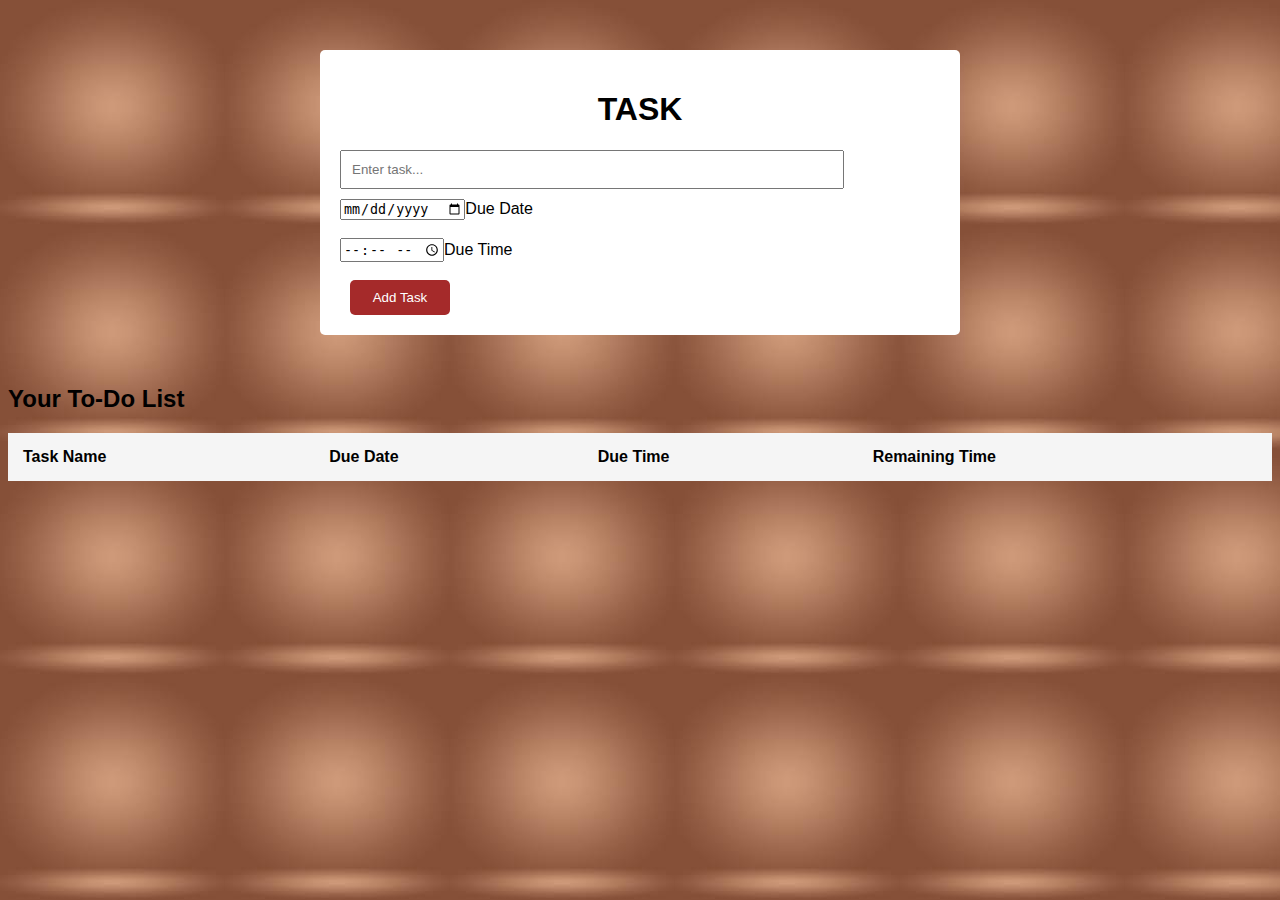
<file: time management app/index.html>
<!DOCTYPE html>
<html lang="en">
<head>
  <meta charset="UTF-8">
  <meta name="viewport" content="width=device-width, initial-scale=1.0">
  <title>Time Management</title>
  <link rel="stylesheet" href="styles.css">
</head>
<body>
  <div id="container">
    <div id="c2">
      <h1>TASK</h1>
      <input type="text" id="taskInput" placeholder="Enter task...">
      <input type="date" id="date">Due Date<br><br>
      <input type="time" id="time">Due Time<br><br>
      <button id="addbtn">Add Task</button>
    </div>
  
    <div id="listBox">
      <h2>Your To-Do List</h2>
      <table id="tasklist">
        <tr>
          <th>Task Name</th>
          <th>Due Date</th>
          <th>Due Time</th>
          <th>Remaining Time</th> 
        </tr>
      </table>
    </div>
  </div>
  
  <script src="index.js"></script>
</body>
</html>
</file>
<file: time management app/styles.css>
body {
    font-family: Arial, sans-serif;
    background-image: url(images.jpeg);
   
   
}

#c2{
    max-width: 600px;
    margin: 50px auto;
    padding: 20px;
    background-color:white;
    border-radius: 5px;
    
}

h1 {
    text-align: center;
}
#listbox {
    border-color: brown;
}

input[type="text"] {
    width: calc(100% - 120px);
    padding: 10px;
    margin-bottom: 10px;
}

button {
    width: 100px;
    padding: 10px;
    background-color:brown;
    color: #fff;
    border: none;
    border-radius: 5px;
    cursor: pointer;
    margin-left: 10px;
}




ul#tasklist {
    list-style-type: none;
    padding: 0;
    margin: auto;
    border-radius: 5px;
}

ul#tasklist li {
    padding: 10px;
  
}

#tasklist {
    width: 100%;
    border-collapse: collapse;
}

#tasklist th, #tasklist td {
    
    padding: 15px;
    text-align: left;
}

#tasklist th {
    background-color:whitesmoke;
}

#tasklist tr:hover {
    background-color: brow;
}
</file>
